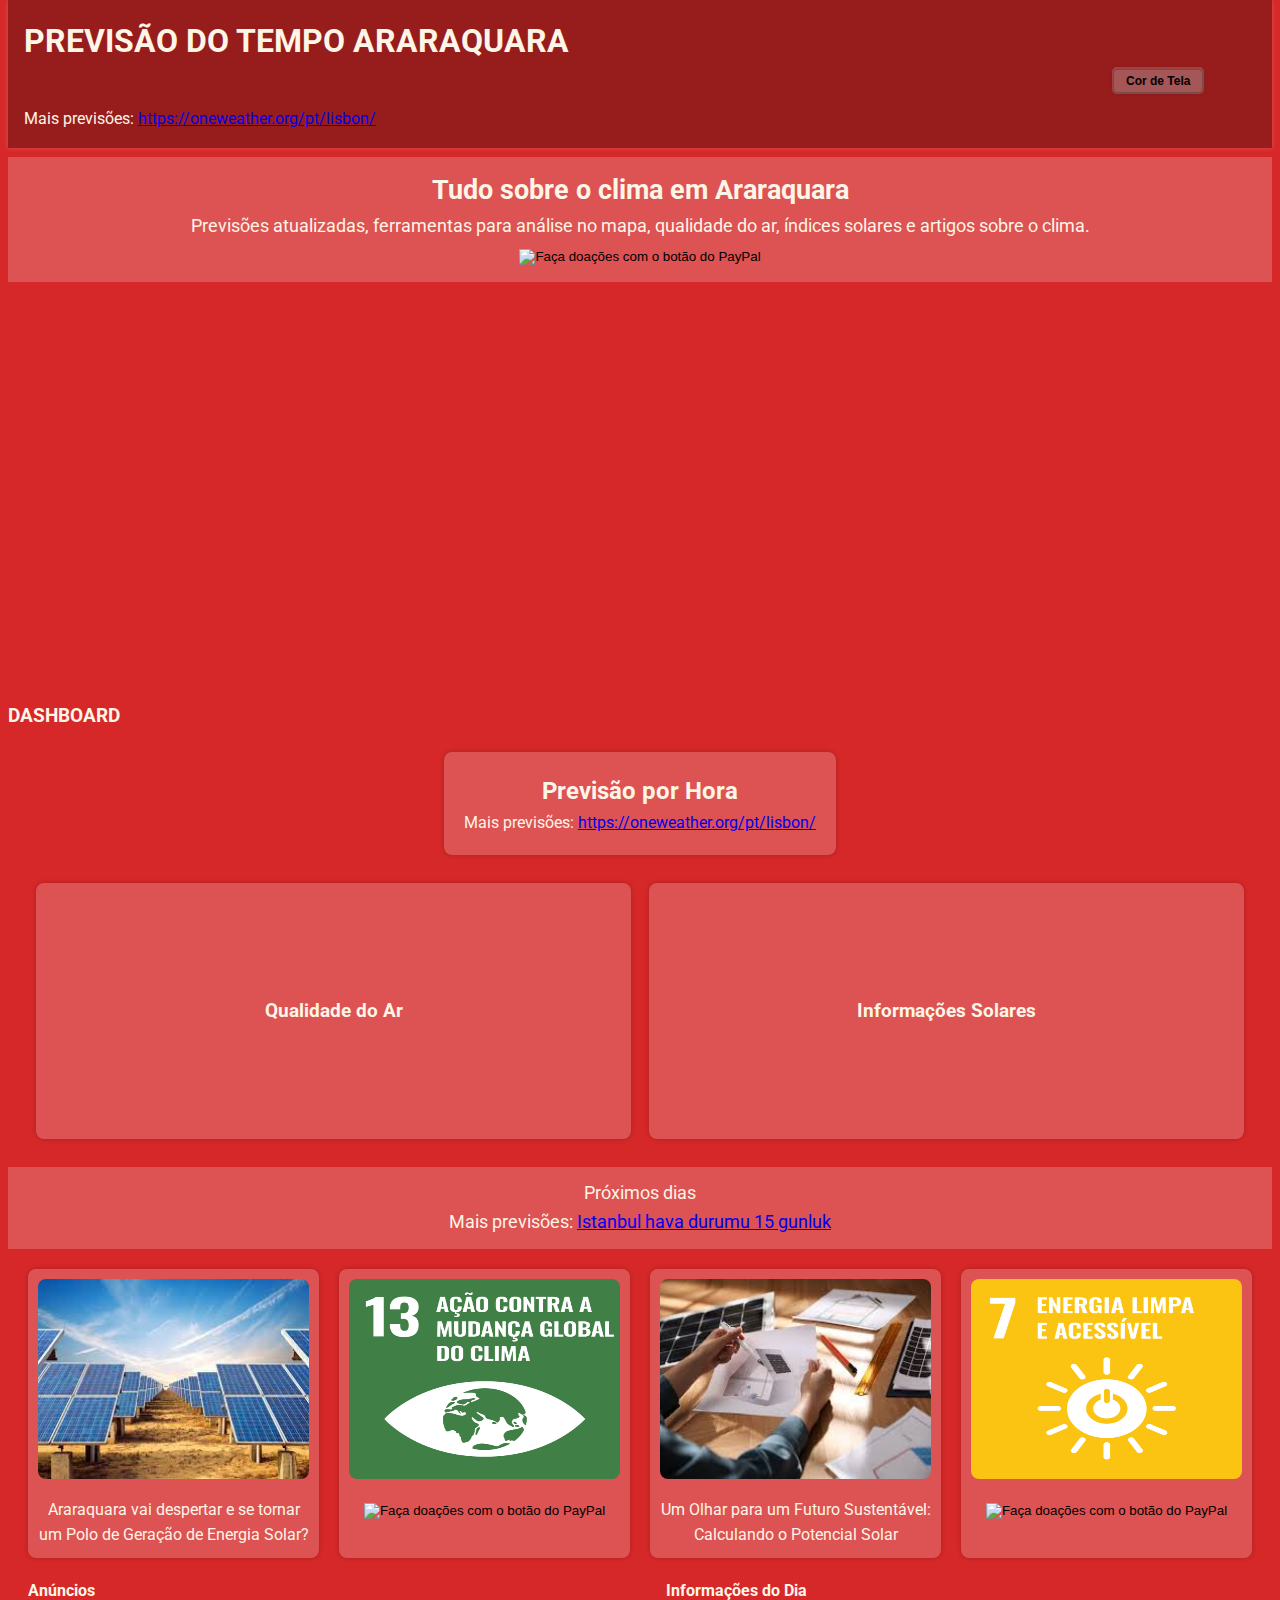
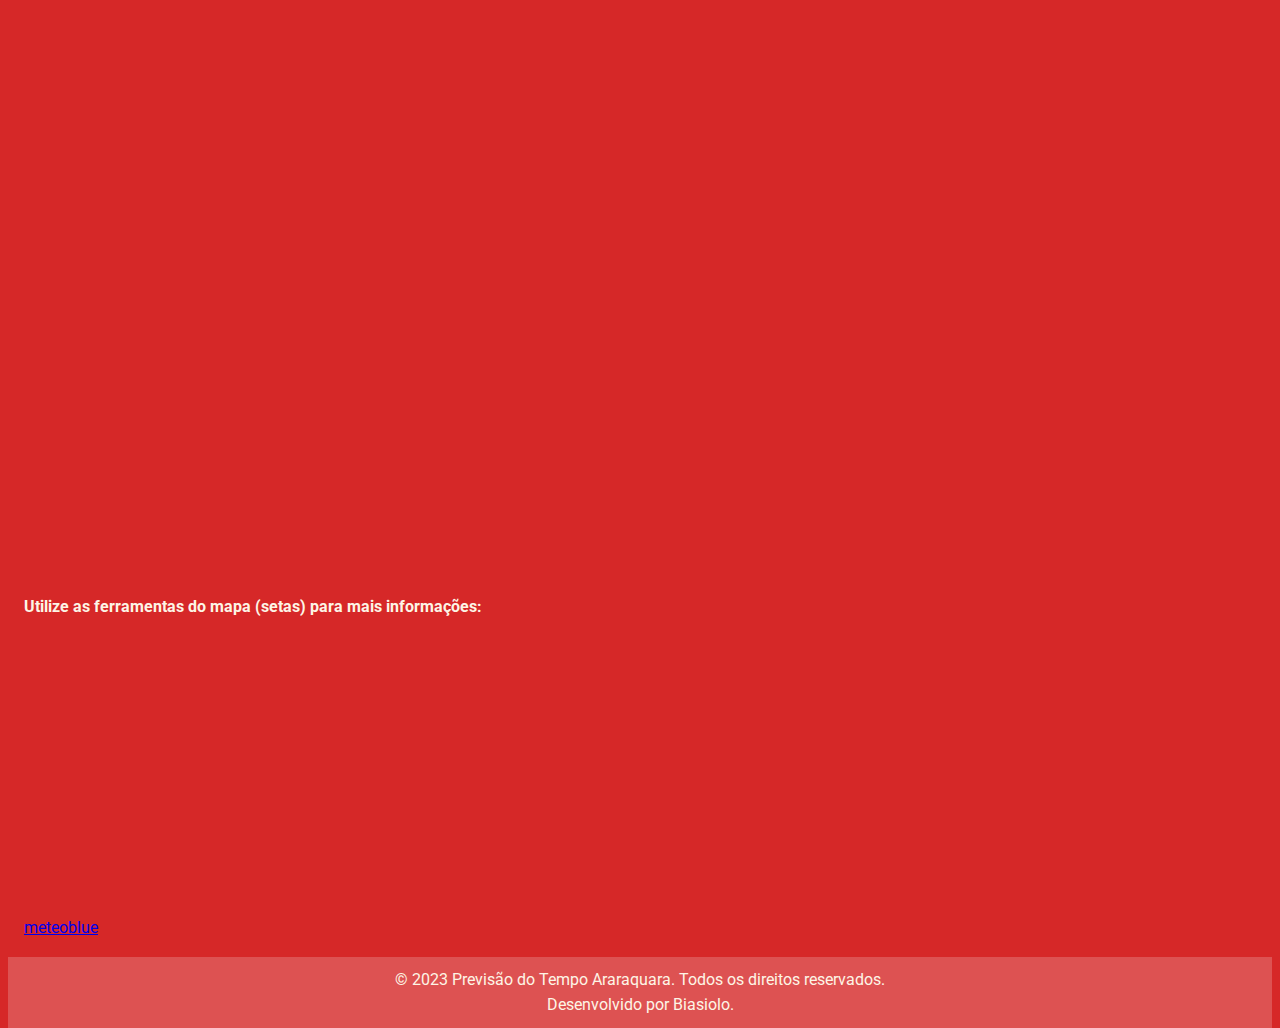
<file: index.html>
<!DOCTYPE html>
<html lang="en">

<head>
    <!-- Google tag (gtag.js) -->
    <script async src="https://www.googletagmanager.com/gtag/js?id=G-J0WLX7BDRR"></script>
    <script>
        window.dataLayer = window.dataLayer || [];
        function gtag() { dataLayer.push(arguments); }
        gtag('js', new Date());

        gtag('config', 'G-J0WLX7BDRR');
    </script>
    <script async src="https://pagead2.googlesyndication.com/pagead/js/adsbygoogle.js?client=ca-pub-7372398616095421"
        crossorigin="anonymous"></script>
    <meta charset="UTF-8">
    <meta name="viewport" content="width=device-width, initial-scale=1.0">
    <meta name="description" content="Previsão do Tempo Araraquara: Previsões atualizadas, qualidade do ar, índices solares e artigos sobre o clima.">
    <meta name="keywords" content="previsão do tempo, Araraquara, previsão do tempo Araraquara, clima Araraquara, tempo Araraquara, temperatura Araraquara, soluções sustentáveis, ação pelo clima, energia solar, usina de energia solar, clima, qualidade do ar, índices solares, dados metereológicos Araraquara">
    <meta name="robots" content="index, follow">
    <title>Previsão do Tempo Araraquara</title>
    <link rel="stylesheet" href="styles.css">
    <link rel="preconnect" href="https://fonts.googleapis.com">
    <link rel="preconnect" href="https://fonts.gstatic.com" crossorigin>
    <link href="https://fonts.googleapis.com/css2?family=Roboto:wght@500&display=swap" rel="stylesheet">
    <script src="https://code.jquery.com/jquery-3.6.4.min.js"></script>
    <script src="plugin-screen-color.js"></script>
</head>

<body>
    <header>
        <h1>PREVISÃO DO TEMPO ARARAQUARA</h1>
        <div class="scroll-container">
            <button id="scrollDownButton">Cor de Tela</button>
        </div>
        <div id="ww_262f7b22501fe" v='1.3' loc='auto'
            a='{"t":"responsive","lang":"pt","sl_lpl":1,"ids":[],"font":"Arial","sl_ics":"one_a","sl_sot":"celsius","cl_bkg":"image","cl_font":"#FFFFFF","cl_cloud":"#FFFFFF","cl_persp":"#81D4FA","cl_sun":"#FFC107","cl_moon":"#FFC107","cl_thund":"#FF5722","el_nme":3,"el_cwi":3,"el_ctm":3}'>
            Mais
            previsões: <a href="https://oneweather.org/pt/lisbon/" id="ww_262f7b22501fe_u"
                target="_blank">https://oneweather.org/pt/lisbon/</a>
        </div>
        <script async src="https://app2.weatherwidget.org/js/?id=ww_262f7b22501fe"></script>
    </header>
    <div class="banner">
        <h2>Tudo sobre o clima em Araraquara</h2>
        <p>Previsões atualizadas, ferramentas para análise no mapa, qualidade do ar, índices solares e artigos sobre o
            clima.
        </p>
        <form action="https://www.paypal.com/donate" method="post" target="_top">
            <input type="hidden" name="hosted_button_id" value="8CASTY7EK6SWL" />
            <input type="image" src="https://www.paypalobjects.com/pt_BR/BR/i/btn/btn_donateCC_LG.gif" border="0"
                name="submit" title="PayPal - The safer, easier way to pay online!"
                alt="Faça doações com o botão do PayPal" />
        </form>
    </div>

    <div class="video-tv">
        <iframe title="araraquaraTV" src="https://www.meteoblue.com/en/meteotv/b95d50" frameborder="0" allowfullscreen></iframe>
    </div>


    <h3>DASHBOARD</h3>
    <div class="container-widget">
        <div class="widget">
            <h2>Previsão por Hora</h2>
            <div id="ww_0f496e6b4d794" v='1.3' loc='auto'
                a='{"t":"horizontal","lang":"pt","sl_lpl":1,"ids":["wl4967"],"font":"Arial","sl_ics":"one_a","sl_sot":"celsius","cl_bkg":"image","cl_font":"#FFFFFF","cl_cloud":"#FFFFFF","cl_persp":"#81D4FA","cl_sun":"#FFC107","cl_moon":"#FFC107","cl_thund":"#FF5722"}'>
                Mais previsões: <a href="https://oneweather.org/pt/lisbon/" id="ww_0f496e6b4d794_u"
                    target="_blank">https://oneweather.org/pt/lisbon/</a>
            </div>
        </div>
        <script async src="https://app2.weatherwidget.org/js/?id=ww_0f496e6b4d794"></script>
        <!-- Espaço para Anúncio à Esquerda -->
        <div class="ad-space left">
            <script async
                src="https://pagead2.googlesyndication.com/pagead/js/adsbygoogle.js?client=ca-pub-7372398616095421"
                crossorigin="anonymous"></script>
            <!-- teste2 -->
            <ins class="adsbygoogle" style="display:block" data-ad-client="ca-pub-7372398616095421"
                data-ad-slot="8451084513" data-ad-format="auto" data-full-width-responsive="true"></ins>
            <script>
                (adsbygoogle = window.adsbygoogle || []).push({});
            </script>
        </div>


        <!-- Espaço para Anúncio à Direita -->
        <div class="ad-space right">
            <script async
                src="https://pagead2.googlesyndication.com/pagead/js/adsbygoogle.js?client=ca-pub-7372398616095421"
                crossorigin="anonymous"></script>
            <!-- teste2 -->
            <ins class="adsbygoogle" style="display:block" data-ad-client="ca-pub-7372398616095421"
                data-ad-slot="8451084513" data-ad-format="auto" data-full-width-responsive="true"></ins>
            <script>
                (adsbygoogle = window.adsbygoogle || []).push({});
            </script>
        </div>
    </div>
    <section class="second-container">
        <div class="air-quality">
            <h3>Qualidade do Ar</h3>
            <div name="airvisual_widget" key="656aafa25fd12dfa61a6c9c9"></div>
            <script type="text/javascript" src="https://widget.iqair.com/script/widget_v3.0.js"></script>
        </div>
        <div class="solar-info">
            <h3>Informações Solares</h3>
            <div title="solarInfo" id="cont_ea8c81d2ce2c4d16d04995a331982d8f">
                <script type="text/javascript" async
                    src="https://www.tempo.com/wid_loader/ea8c81d2ce2c4d16d04995a331982d8f"></script>
            </div>
        </div>
    </section>
    <div class="banner1">
        <p>Próximos dias</p>
        <div id="ww_0cb5a41fe59fe" v='1.3' loc='id'
            a='{"t":"ticker","lang":"pt","sl_lpl":1,"ids":["wl4967"],"font":"Arial","sl_ics":"one_a","sl_sot":"celsius","cl_bkg":"image","cl_font":"#FFFFFF","cl_cloud":"#FFFFFF","cl_persp":"#81D4FA","cl_sun":"#FFC107","cl_moon":"#FFC107","cl_thund":"#FF5722"}'>
            Mais previsões: <a href="https://havadurumuuzun.com/istanbul_hava_durumu_15_gunluk/" id="ww_0cb5a41fe59fe_u"
                target="_blank">Istanbul hava durumu 15 gunluk</a></div>
        <script async src="https://app2.weatherwidget.org/js/?id=ww_0cb5a41fe59fe"></script>
    </div>
    <!-- Seção de Notícias em Cards -->
    <section class="news-section">
        <div class="news-card">
            <a href="./araraquara-usina-solar.html">
                <img src="./imagens/usina-solar.jpg" alt="usina_solar">
                <p>Araraquara vai despertar e se tornar um Polo de Geração de Energia Solar?</p>
            </a>
        </div>
        <div class="news-card">
            <img src="./imagens/ods13.jpg" alt="ods_onu_13">
            <form action="https://www.paypal.com/donate" method="post" target="_top">
                <input type="hidden" name="hosted_button_id" value="8CASTY7EK6SWL" />
                <input type="image" src="https://www.paypalobjects.com/pt_BR/BR/i/btn/btn_donateCC_LG.gif" border="0"
                    name="submit" title="PayPal - The safer, easier way to pay online!"
                    alt="Faça doações com o botão do PayPal" />
            </form>
        </div>
        <div class="news-card">
            <a href="./calculando-potencial-solar.html">
                <img src="./imagens/calculo.jpg" alt="calculo-solar">
                <p>Um Olhar para um Futuro Sustentável: Calculando o Potencial Solar</p>
            </a>
        </div>
        <div class="news-card">
            <img src="./imagens/ODS7-1.jpg" alt="ods_onu_7">
            <form action="https://www.paypal.com/donate" method="post" target="_top">
                <input type="hidden" name="hosted_button_id" value="8CASTY7EK6SWL" />
                <input type="image" src="https://www.paypalobjects.com/pt_BR/BR/i/btn/btn_donateCC_LG.gif" border="0"
                    name="submit" title="PayPal - The safer, easier way to pay online!"
                    alt="Faça doações com o botão do PayPal" />
            </form>
        </div>
        <!-- Adicione mais notícias conforme necessário -->
    </section>
    <section id="section3">
        <h4>Anúncios</h4>
        <!-- Espaço para Anúncio à Esquerda -->
        <div class="ad-space-left">
            <script async
                src="https://pagead2.googlesyndication.com/pagead/js/adsbygoogle.js?client=ca-pub-7372398616095421"
                crossorigin="anonymous"></script>
            <!-- teste2 -->
            <ins class="adsbygoogle" style="display:block" data-ad-client="ca-pub-7372398616095421"
                data-ad-slot="8451084513" data-ad-format="auto" data-full-width-responsive="true"></ins>
            <script>
                (adsbygoogle = window.adsbygoogle || []).push({});
            </script>
        </div>

        <div class="info-dia">
            <h4>Informações do Dia</h4>
            <iframe title="infoDoDia"
                src="https://www.meteoblue.com/en/weather/widget/seeing/araraquara_brazil_3471766?geoloc=fixed&noground=0"
                frameborder="0" scrolling="NO" allowtransparency="true"
                sandbox="allow-same-origin allow-scripts allow-popups allow-popups-to-escape-sandbox"
                style="width: 100%; height: 770px;"></iframe>
            <!-- DO NOT REMOVE THIS LINK -->
            <a href="https://www.meteoblue.com/en/weather/forecast/seeing/araraquara_brazil_3471766?utm_source=weather_widget&utm_medium=linkus&utm_content=seeing&utm_campaign=Weather%2BWidget"
                target="_blank" rel="noopener">meteoblue</a>
        </div>

        <!-- Espaço para Anúncio à Direita -->
        <div class="ad-space-left">
            <script src="https://static.elfsight.com/platform/platform.js" data-use-service-core defer></script>
            <div class="elfsight-app-0a8d64d8-6709-4592-93bd-b787bd5f187a" data-elfsight-app-lazy></div>
        </div>
    </section>
    <div class="mapa">
        <h4>Utilize as ferramentas do mapa (setas) para mais informações:</h4>
        <iframe title="Mapa"
            src="https://www.meteoblue.com/en/weather/maps/widget/araraquara_brazil_3471766?windAnimation=0&windAnimation=1&gust=0&gust=1&satellite=0&satellite=1&cloudsAndPrecipitation=0&cloudsAndPrecipitation=1&temperature=0&temperature=1&sunshine=0&sunshine=1&extremeForecastIndex=0&extremeForecastIndex=1&geoloc=fixed&tempunit=C&windunit=km%252Fh&lengthunit=metric&zoom=5&autowidth=auto"
            frameborder="0" scrolling="NO" allowtransparency="true"
            sandbox="allow-same-origin allow-scripts allow-popups allow-popups-to-escape-sandbox"
            style="width: 100%; height: 18em"></iframe>
        <div><!-- DO NOT REMOVE THIS LINK --><a
                href="https://www.meteoblue.com/en/weather/maps/araraquara_brazil_3471766?utm_source=weather_widget&utm_medium=linkus&utm_content=map&utm_campaign=Weather%2BWidget"
                target="_blank" rel="noopener">meteoblue</a></div>
    </div>
    <!-- Footer -->
    <footer>
        <p>&copy; 2023 Previsão do Tempo Araraquara. Todos os direitos reservados.<br>
            Desenvolvido por Biasiolo.</p>
    </footer>

    <script>
        $(document).ready(function () {
            $("#scrollDownButton").scrollColorChange({
                colors: [
                    { name: "blue", color: "rgb(43, 174, 226)" },
                    { name: "yellow", color: "rgb(177, 226, 43)" },
                    { name: "white", color: "rgb(255, 255, 245)" },
                    { name: "red", color: "rgb(214, 40, 40)" },
                    { name: "black", color: "#080808" },
                ],
            });
        });
    </script>
</body>

</html>
</file>
<file: styles.css>
/* Reset de estilos básicos para garantir uma base consistente */
* {
    margin: 0;
    padding: 0;
    box-sizing: border-box;
}

body {
    font-family: 'Roboto', sans-serif;
    line-height: 1.6;
    margin: 0 8px;
}

header {
    background-color: rgba(5, 5, 5, 0.3);
    padding: 1rem;
    text-align: left;
    box-shadow: 0 0 5px rgba(248, 248, 248, 0.2);
    max-width: 100vw;
}

.banner,
.banner1 {
    display: block;
    padding: 12px;
    /* Ajuste conforme necessário */
    background-color: rgba(248, 248, 248, 0.2);
    text-align: center;
    font-weight: 400;
    font-size: 18px;
    margin-top: 0.5em;
}

.mapa {
    padding: 1em;
    max-height: 100%;
}

.scroll-container {

    background-color: rgba(248, 248, 248, 0.2);
    text-align: center;
    width: max-content;
    justify-content: center;
    margin-left: 85vw;
    margin-bottom: 12px;
    border-radius: 5px;
    align-items: center;

}

#scrollDownButton {
    font-size: 12px;
    margin: 1px;
    cursor: pointer;
    background-color: rgb(143, 141, 141, 0.2);
    padding: 4px 12px;
    border: 1px solid rgb(58, 56, 56, 0.4);
    border-radius: 5px;
    transition: background-color 0.3s, transform 0.3s;
    box-shadow: 0 0 5px rgba(0, 0, 0, 0.2);
    font-weight:700;
    align-items: center;

    &:active {
        transform: scale(0.98);
        box-shadow: 0 0 2px rgba(0, 0, 0, 0.3);
    }
}

/* Estilos para o Bloco Widget */
.container-widget {
    display: flex;
    justify-content: center;
    align-items: center;
    position: relative;
    margin-top: 20px;
}

.widget {
    background-color: rgba(248, 248, 248, 0.2);
    padding: 20px;
    border-radius: 8px;
    box-shadow: 0 0 5px rgba(0, 0, 0, 0.2);
    text-align: center;
}

.second-container {
    display: grid;
    grid-template-columns: repeat(2, 1fr);
    gap: 0.1em;
    margin: 20px;
}

.air-quality,
.solar-info {
    display: flex;
    flex-direction: column;
    justify-content: center;
    text-align: center;
    margin-top: 20px;
    background-color: rgba(248, 248, 248, 0.2);
    height: 16em;
    border-radius: 8px;
    margin: 0.5em;

    box-shadow: 0 0 5px rgba(0, 0, 0, 0.2);
}

#cont_ea8c81d2ce2c4d16d04995a331982d8f {
    border-radius: 8px;
}

.air-quality h3,
.solar-info h3 {
    margin: 8px;
}

#section3 {
    display: flex;
    justify-content: space-between;
    align-items: flex-start;
    margin: 20px;
    overflow: hidden;
}

#section3 .ad-space {
    width: 20%;
    overflow: hidden;
}

.ad-space-left {
    flex-direction: column;
    justify-content: center;

}

.info-dia {
    max-width: 100%;
    max-height: 580px;
    border: none;

}


#section3 a {
    display: block;
    margin-top: 10px;
    font-size: 12px;
    color: #666;
    text-align: center;
    text-decoration: none;
}

.video-tv {
    position: relative;
    width: 100%;
    max-width: 100vw;
    margin: auto;
    height: 420px;
    display: flex;
}

.video-tv iframe {
    width: 100%;
    height: 100%;
    border: none;
}

/* Estilos para a Seção de Notícias em Cards */
.news-section {
    display: grid;
    grid-template-columns: repeat(4, 1fr);
    gap: 20px;
    margin: 20px;
}

.news-card {
    background-color: rgba(248, 248, 248, 0.2);
    padding: 10px;
    border-radius: 8px;
    box-shadow: 0 0 5px rgba(0, 0, 0, 0.2);
    cursor: pointer;
    text-align: center;
}

.news-card img {
    height: 200px;
}

.news-card a {
    color: inherit;
    /* Usa a cor padrão do elemento pai (normalmente preto ou azul) */
    text-decoration: none;
}

.news-card img {
    width: 100%;
    border-radius: 8px;
    margin-bottom: 10px;
}

/* Estilos para o Footer */
footer {
    background-color: rgba(248, 248, 248, 0.2);
    text-align: center;
    padding: 10px;
}

@media screen and (max-width: 768px) {

    .container-widget,
    .second-container,
    .news-section,
    #section3 {
        grid-template-columns: 1fr;
        /* Altera para uma única coluna em dispositivos menores */
        gap: 10px;
        /* Adapta o espaçamento entre os elementos */
    }

    body {
        margin: 0 8px;
    }

    .container-widget {
        width: 60vw;
        max-width: 90vw;
        /* Defina a largura máxima desejada */
        margin: 0 auto;
        /* Isso centraliza o elemento na tela horizontalmente */
        text-align: center;
        display: flex;
        flex-direction: column;
        /* Garante que os elementos estejam empilhados verticalmente */
        align-items: center;
        /* Centraliza os itens na direção transversal (vertical neste caso) */
        margin-top: 12px;
    }


    .video-tv {
        height: 300px;
        /* Ajusta a altura do bloco de vídeo para dispositivos menores */
    }

    header {
        text-align: center;
        /* Centraliza o texto do cabeçalho em dispositivos menores */
        overflow: hidden;
        /* Evita que o botão saia da tela */
    }

    h1 {
        margin-bottom: 10px;
        /* Adapta o espaçamento abaixo do H1 */
    }

    .scroll-container {

        margin-left: 60vw;

    }

    #scrollDownButton {
        font-size: 16px;
        margin: 3px;
        cursor: pointer;
        background-color: rgba(255, 255, 255, 0.4);
        padding: 6px 10px;
        border: 2px solid #fff;
        /* Ajuste conforme necessário */
        border-radius: 8px;
        transition: background-color 0.3s, transform 0.3s;
        box-shadow: 0 0 5px rgba(0, 0, 0, 0.2);

        &:active {
            transform: scale(0.98);
            box-shadow: 0 0 2px rgba(0, 0, 0, 0.3);
        }
    }

    .second-container {
        width: 100vw;
        max-width: 100%;
        /* Defina a largura máxima desejada */
        margin: 0 auto;
        /* Isso centraliza o elemento na tela horizontalmente */
        text-align: center;
        display: flex;
        flex-direction: column;
        /* Garante que os elementos estejam empilhados verticalmente */
        align-items: center;
        /* Centraliza os itens na direção transversal (vertical neste caso) */
        overflow: hidden;

    }

    #section3 {
        flex-direction: column;
        /* Altera para uma única coluna em dispositivos menores */
        align-items: center;
        /* Centraliza os elementos na coluna */
        margin: 10px;
        /* Adapta a margem da seção */
    }

    #section3 .ad-space {
        width: 100%;
        /* Ocupa toda a largura em dispositivos menores */
        margin-bottom: 10px;
        /* Adapta o espaçamento entre os elementos */

    }

    .elfsight-app-0a8d64d8-6709-4592-93bd-b787bd5f187a {
        margin-top: 1rem;
        padding: 4rem;
    }

    #section3 iframe {
        width: 100%;
        /* Ocupa toda a largura em dispositivos menores */
    }

    .news-section {
        justify-content: center;
        /* Centraliza as notícias na coluna */
    }

    .news-card {
        max-width: 100%;
        /* Garante que as notícias ocupem toda a largura */
    }
}


.article {
    max-width: 800px;
    margin: 20px auto;
    padding: 20px;
    background-color: #fff;
    box-shadow: 0 0 10px rgba(0, 0, 0, 0.1);
}

.article img {
    max-width: 100%;
    height: auto;
    border-radius: 8px;
    margin-bottom: 20px;
}

.article h2 {
    color: #333;
}

.article h3 {
    color: #555;
}

.article p {
    color: #777;
    line-height: 1.4;
    margin-bottom: 15px;
}
</file>
